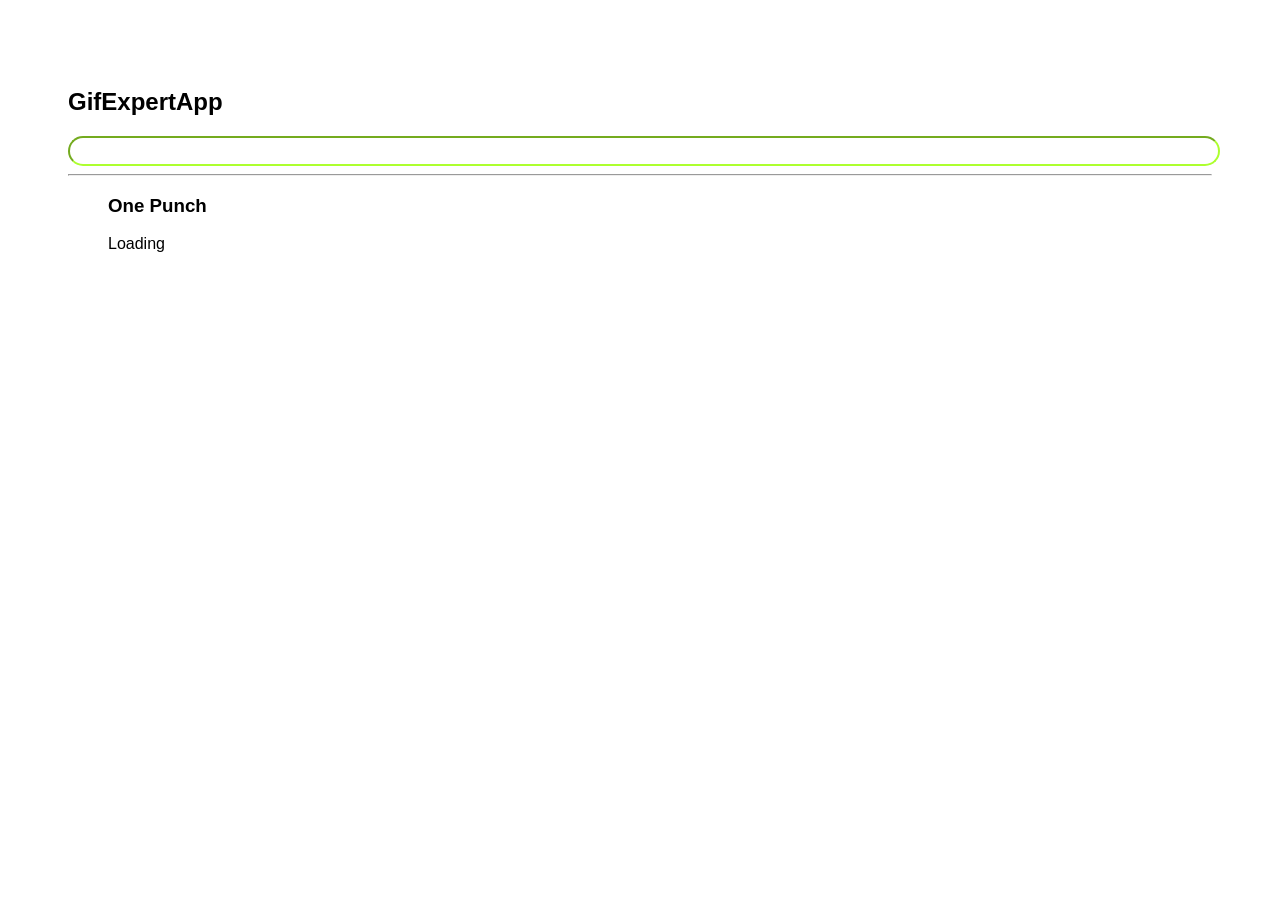
<file: docs/index.html>
<!doctype html>
<html lang="en">

<head>
    <meta charset="utf-8" />
    <link rel="icon" href="./favicon.ico" />
    <meta name="viewport" content="width=device-width,initial-scale=1" />
    <meta name="theme-color" content="#000000" />
    <meta name="description" content="Web site created using create-react-app" />
    <link rel="apple-touch-icon" href="./logo192.png" />
    <link rel="manifest" href="./manifest.json" />
    <link rel="stylesheet" href="https://cdnjs.cloudflare.com/ajax/libs/animate.css/4.0.0/animate.min.css" />
    <title>GifExpertApp</title>
    <link href="./static/css/main.54a49eac.chunk.css" rel="stylesheet">
</head>

<body><noscript>You need to enable JavaScript to run this app.</noscript>
    <div id="root"></div>
    <script>!function (e) { function r(r) { for (var n, p, f = r[0], i = r[1], l = r[2], c = 0, s = []; c < f.length; c++)p = f[c], Object.prototype.hasOwnProperty.call(o, p) && o[p] && s.push(o[p][0]), o[p] = 0; for (n in i) Object.prototype.hasOwnProperty.call(i, n) && (e[n] = i[n]); for (a && a(r); s.length;)s.shift()(); return u.push.apply(u, l || []), t() } function t() { for (var e, r = 0; r < u.length; r++) { for (var t = u[r], n = !0, f = 1; f < t.length; f++) { var i = t[f]; 0 !== o[i] && (n = !1) } n && (u.splice(r--, 1), e = p(p.s = t[0])) } return e } var n = {}, o = { 1: 0 }, u = []; function p(r) { if (n[r]) return n[r].exports; var t = n[r] = { i: r, l: !1, exports: {} }; return e[r].call(t.exports, t, t.exports, p), t.l = !0, t.exports } p.m = e, p.c = n, p.d = function (e, r, t) { p.o(e, r) || Object.defineProperty(e, r, { enumerable: !0, get: t }) }, p.r = function (e) { "undefined" != typeof Symbol && Symbol.toStringTag && Object.defineProperty(e, Symbol.toStringTag, { value: "Module" }), Object.defineProperty(e, "__esModule", { value: !0 }) }, p.t = function (e, r) { if (1 & r && (e = p(e)), 8 & r) return e; if (4 & r && "object" == typeof e && e && e.__esModule) return e; var t = Object.create(null); if (p.r(t), Object.defineProperty(t, "default", { enumerable: !0, value: e }), 2 & r && "string" != typeof e) for (var n in e) p.d(t, n, function (r) { return e[r] }.bind(null, n)); return t }, p.n = function (e) { var r = e && e.__esModule ? function () { return e.default } : function () { return e }; return p.d(r, "a", r), r }, p.o = function (e, r) { return Object.prototype.hasOwnProperty.call(e, r) }, p.p = "/"; var f = this["webpackJsonpgif-expert-app"] = this["webpackJsonpgif-expert-app"] || [], i = f.push.bind(f); f.push = r, f = f.slice(); for (var l = 0; l < f.length; l++)r(f[l]); var a = i; t() }([])</script>
    <script src="./static/js/2.b04e268c.chunk.js"></script>
    <script src="./static/js/main.93db3dd6.chunk.js"></script>
</body>

</html>
</file>
<file: docs/static/css/main.54a49eac.chunk.css>
*{font-family:Arial,Helvetica,sans-serif}body{padding:60px}input{border-radius:100cm;color:#532121;font-size:1.3rem;width:100%;border-color:#adff2f}.card-grid{display:flex;flex-direction:row;flex-wrap:wrap}.card{border-radius:41px;border-color:#adff2f;width:500px}
/*# sourceMappingURL=main.54a49eac.chunk.css.map */
</file>
